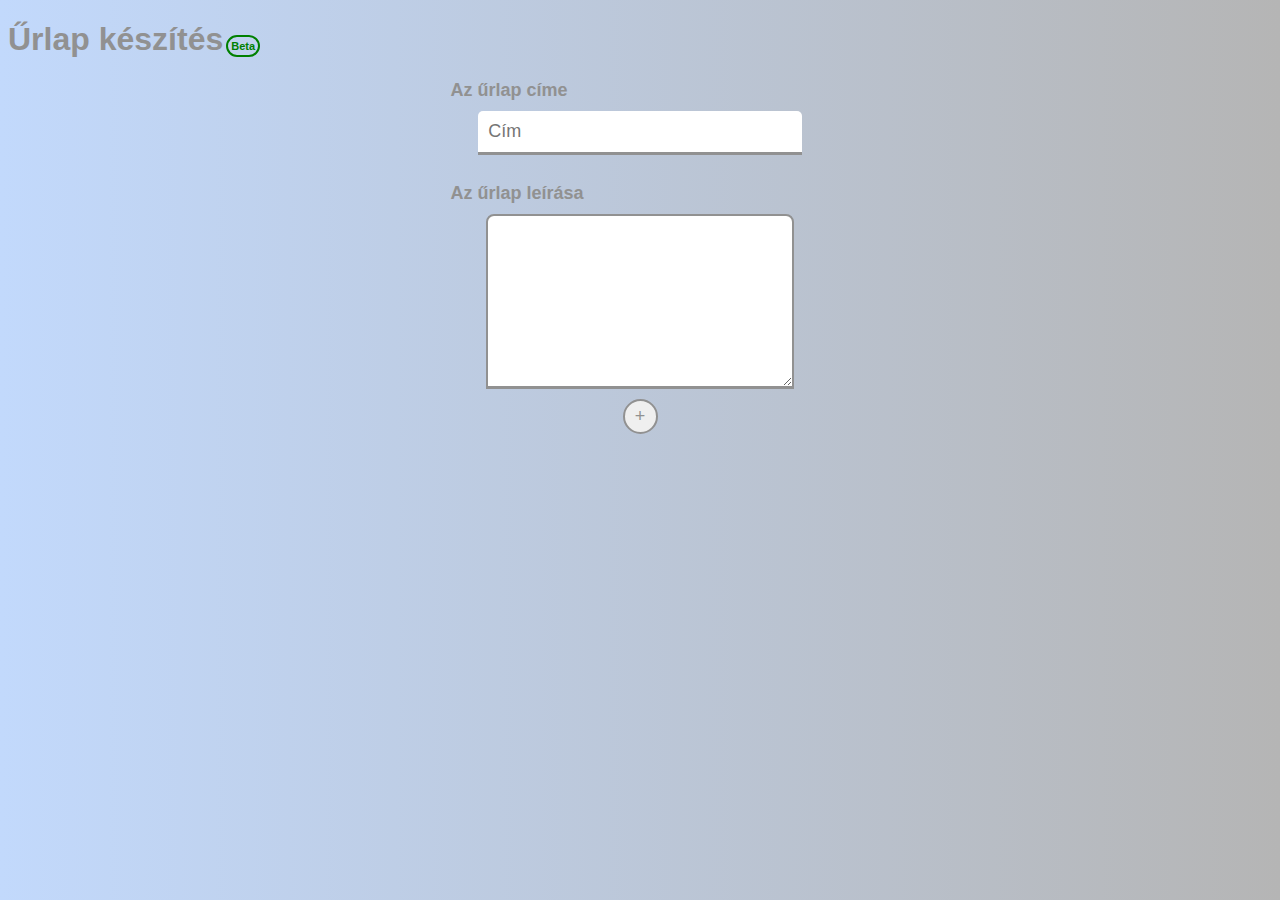
<file: make.html>
<!DOCTYPE html>
<html lang="hu">
<head>
    <meta charset="UTF-8">
    <meta http-equiv="X-UA-Compatible" content="IE=edge">
    <meta name="viewport" content="width=device-width, initial-scale=1.0">
    <title>Elkészítés</title>
    <link rel="stylesheet" href="make.css">
    <link rel="stylesheet" href="animation.css">
    <link rel="stylesheet" href="beta.css">
</head>
<body>
    <div id = "header">
        <h1>Űrlap készítés<label class = "beta">Beta</label></h1>
    </div>
    <div id = "datas">
        <label>Az űrlap címe</label>
        <br/>
        <input type = "text" class = "title_Input" id = "main_Title" placeholder="Cím">
        <br />
        <label>Az űrlap leírása</label>
        <br />
        <textarea id="description" class = "textarea"></textarea>
    </div>
    <div id = "conteiner">

    </div>
    <div id = "control_Panel">
        <input type="button" class = "control_Button" value="+" onclick = "add_New()">
    </div>
    <div id = "add_New">
        <input type = "button" value = "X" class = "delete_Button" onclick = "close_Window()" />
        <div id = "buttons">
        <input type = "button" value = "Felelet választó" class = "choose_Button" onclick = "choose('radiobutton')"/>
        <input type = "button" value = "Rövid válasz" class = "choose_Button" onclick = "choose('short_Answer')">
        <button disabled="disabled" class = "choose_Button">Hosszú válasz <label class = "coming_Soon">Hamarosan érkezik</label></button>
        </div>
    </div>
</body>
<script src = "make.js"></script>
<script src = "html_Datas.js"></script>
</html>
</file>
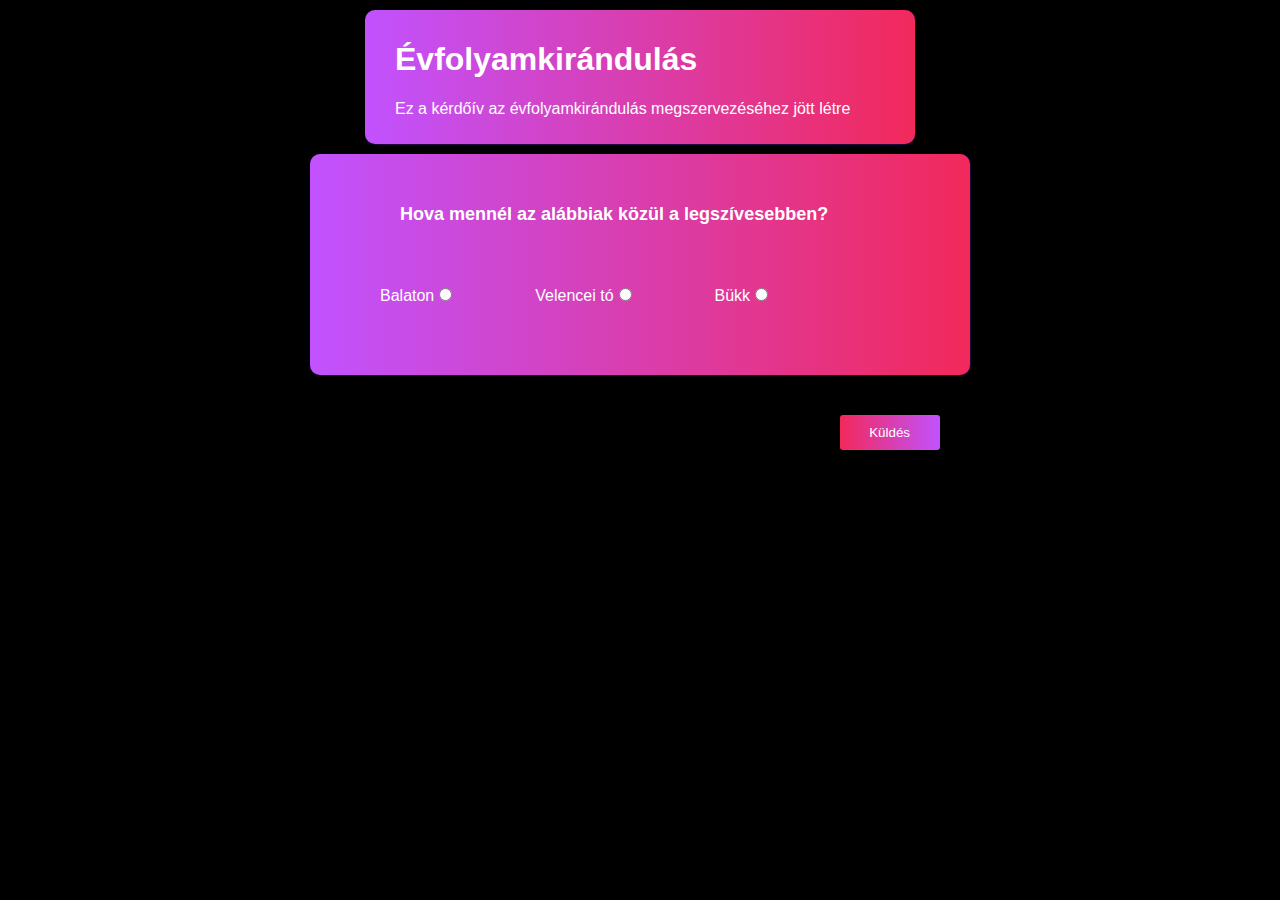
<file: run.html>
<!DOCTYPE html>
<html lang="en">
<head>
    <meta charset="UTF-8">
    <meta http-equiv="X-UA-Compatible" content="IE=edge">
    <meta name="viewport" content="width=device-width, initial-scale=1.0">
    <title>Document</title>
    <link rel="stylesheet" href="style.css">
    <link rel="stylesheet" href="animation.css">
</head>
<body>
    <div id = "header">
    
    </div>
    <div id = "conteiner">

    </div>
    <div id = "errors"></div>
    <div id = "send">
        <input id = "send_Button" type="button" value="Küldés" onclick = "send()">
    </div>
    <div id = "result"></div>
</body>
<script src = "main.js"></script>
<script src = "html_Datas.js"></script>
</html>
</file>
<file: make.css>
*{
    font-family: "Helvetica";
    color: #919191;
}

body{
    background-image: linear-gradient(to right,#c2d9fc, #b5b5b5);
}

.header{
    width: max-content;
}
.textarea{
    max-width: 75%;
    min-width: 75%;
    height: 150px;
    display: block;
    margin: 10px auto;
    padding: 10px;
    font-size: 18px;
    outline: 0;
    max-height: 150px;
    min-height: 150px;
    border: 2px solid #919191;
    border-radius: 8px 8px 0px 0px;
    border-bottom: 3px solid #919191;
    /*border-radius: 20px;*/
}

#datas{
    width: 30%;
    margin: 10px auto;

}

.title_Input{
    display: block;
    margin: 10px auto;
    padding: 10px;
    font-size: 18px;
    border: none;
    width: 80%;
    border-bottom: 3px solid #919191;
    border-radius: 5px 5px 0px 0px;
    outline: 0;
}

label{
    font-size: 18px;
    font-weight: bold;
}

.control_Button{
    border: 2px solid #919191;
    width: 35px;
    height: 35px;
    border-radius: 100px;
    font-size: 18px;
    text-align: center;
}
#control_Panel{
    width: max-content;
    margin: 10px auto;
}

.grid_Div{
    width: 40%;
    margin: 80px auto;
    display: block;
    border: 2px solid #919191;
    border-radius: 30px;
}

.answer{
    width: 60%;
    display: block;
    margin: 10px auto 5px auto;
    font-size: 18px;
    border: none;
    border: 1px solid #919191;
    outline: none;
    border-radius: 5px 5px 0px 0px;
    border-bottom: 3px solid #919191;
    padding: 7px;
}

.delete_Button{
    color: white;
    background-color: red;
    border: 1px solid white;
    font-weight: bold;
    width: 18px;
    height: 18px;
    border-radius: 100%;
    font-size: 11px;
    float: right;
    margin: 10px;
    padding: 0px;
    cursor:pointer;
}

.input_Delete_Button{
    color: white;
    background-color: red;
    border: 1px solid white;
    font-weight: bold;
    width: 18px;
    height: 18px;
    border-radius: 100%;
    font-size: 11px;
    margin: 0px auto;
    margin-bottom: 10px;
    padding: 0px;
    cursor:pointer;
    display: block;
}

.add_Button{
    display: block;
    margin: 10px auto;
    width: 21px;
    height: 21px;
    font-size: 15px;
    font-weight: bold;
    border-radius: 100%;
    padding: 0px;
    text-align: center;
    border: 1px solid #919191;
}

#add_New{
    width: 75%;
    margin: 10px auto;
    border: 2px solid black;
    background-color: #1e55e3;
    border-radius: 20px;
    position:fixed;
    bottom: 40%;
    right: 12.5%;
    display: none;
}

.choose_Button{
    width: max-content;
    border: 2px solid #919191;
    border-radius: 3px;
    padding: 10px;
    background-color: #546fb3;
    display:block;
    margin: 20px auto;
}
#buttons{
    padding: 10px;
    margin: 10px;

}
</file>
<file: animation.css>
.short_Answer{
    font-family: Poppins;
    width: 40%;
    border: 0;
    border-bottom: 2px solid white;
    outline: 0;
    color: white;
    padding: 7px 0;
    background: transparent;
    transition: border-color 0.2s;
    font-size: 18px;
}

.short_Answer::placeholder{
    color: transparent;
}
.from_Label{
    font-family: Poppins;
    position: absolute;
    top: 0;
    display: block;
    transition: 0.2s;
    color: white;
    font-size: 18px;

}
.short_Answer:focus{
    padding-bottom: 6px;
    border-width:3px;
    border-color: white;
}

.short_Answer:placeholder-shown ~ .from_Label{
    cursor: text;
    top: 20px;
}
.from_Group{
    position: relative;
    padding: 15px 0 0;
    margin: 10px auto;
    width: 80%;
}

.short_Answer:focus ~ .from_Label{
    position: absolute;
    top: 0px;
    color: white;
    display: block;
    transition: 0.2s;
}
</file>
<file: beta.css>
.coming_Soon{
    color: red;
    border: 2px solid red;
    border-radius: 20px;
    padding: 3px;
    margin: 3px;
    font-size: 11px;
}

.beta{
    color: green;
    border: 2px solid green;
    border-radius: 20px;
    padding: 3px;
    margin: 3px;
    margin-right: 5px;
    font-size: 11px;
    text-align: center; 
}
</file>
<file: style.css>
*{
    font-family: 'Google Sans', "Roboto", Helvetica, Arial, sans-serif;
    color: white/*white*/;
}
#header{
    width: 80%;
    min-width: 280px;
    max-width: 500px;
    margin: 10px auto;
    padding: 10px 20px 10px 30px;
    border-radius: 10px;
    background: linear-gradient(to right,#C152FF ,#f2295b);
    box-shadow: 0.1px 0.1px 0.1px 0.1px #9500ff;
    /*border: 1px solid black;*/
}
body{
    background: black/*linear-gradient(to right, #f5a2e8, #a2caf5);*/
}
.grid_Div{
    width: 80%;
    max-width: 600px;
    min-width: 280px;
    margin: 10px auto;
    padding: 30px;
    margin: 10px auto;
    border-radius: 10px;
    box-shadow: 0.1px 0.1px 0.1px 0.1px #9500ff;
    background: linear-gradient(to right,#C152FF ,#f2295b);

}
.question{
    display: inline-table;
    padding: 10px;
    margin: 5%;
    width: max-content;
}
.title{
    font-size: 18px;
    width: 80%;
    margin: 0px auto 20px auto;
}

#send{
    width:max-content;
    position: relative;
    left: 65%;
    margin-top: 30px;
}
#send_Button{
    width: 100px;
    margin: 10px;
    background: linear-gradient(to left,#C152FF ,#f2295b);
    border: none;
    padding: 10px;
    border-radius: 3px;
    cursor: pointer;
}

#result{
    display: none;
    background: black;
    color: white;
    padding: 10px;
    width: 90%;
    max-width: 600px;
    min-width: 280px;
    border-radius: 20px;
    margin: 10px auto;
}

.thanks_Div{
    width: 80%;
    max-width: 600px;
    min-width: 280px;
    margin: 10px auto;
}

.thanks{
    width: 80%;
    max-width: 600px;
    min-width: 280px;
    margin: 10px auto;
}

#errors{
    width: 80%;
    max-width: 600px;
    min-width: 280px;
    color: red;
    font-size: 13px;
    margin: 10px auto;
}
</file>
